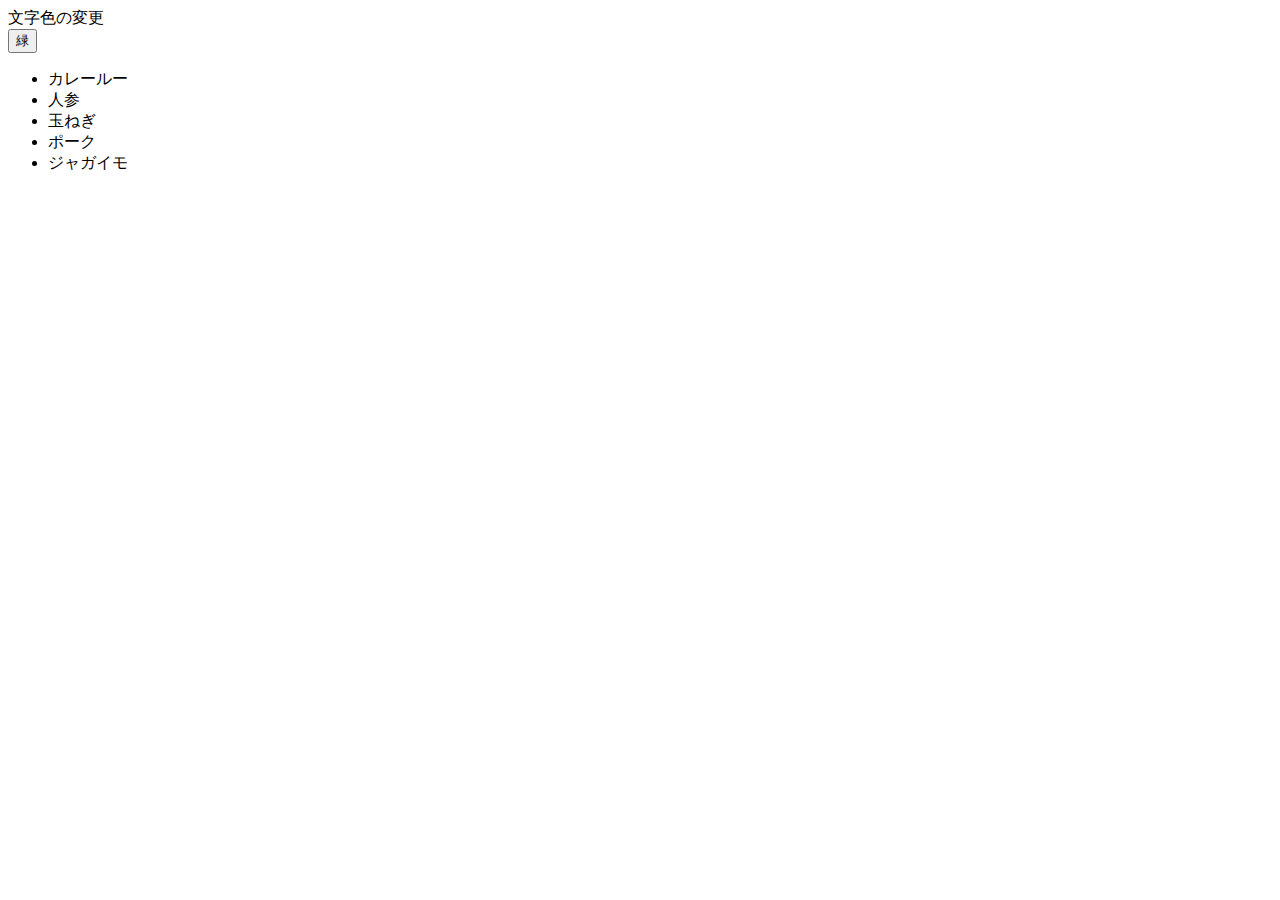
<file: 5-31~6-04/6-02/index.html>
<!DOCTYPE html>
<html lang="en">
<head>
  <meta charset="UTF-8">
  <meta name="viewport" content="width=device-width, initial-scale=1.0">
  <title>Document</title>
</head>
<body>

  <div id = "color">文字色の変更</div>

  <form>
    <input type = "button" value = "緑" onclick="chenge()"></imput>
  </form>

  <ul id =lists>
    <li>人参</li>
    <li>玉ねぎ</li>
    <li>ポーク</li>
    <li>ジャガイモ</li>
  </ul>
  

  <script type="text/javascript">
 
 function chenge () 
 {
   if(document.getElementById){
     document.getElementById("color").style.color = "green";
     document.getElementById("color").style.fontSize = "30px"; 
   }
 }
 const lists = document.getElementById('lists');
const li = document.createElement('li');
li.appendChild(document.createTextNode('カレールー'));
 lists.insertBefore(li, lists.firstElementChild);
 
  </script>

</body>
</html>
</file>
